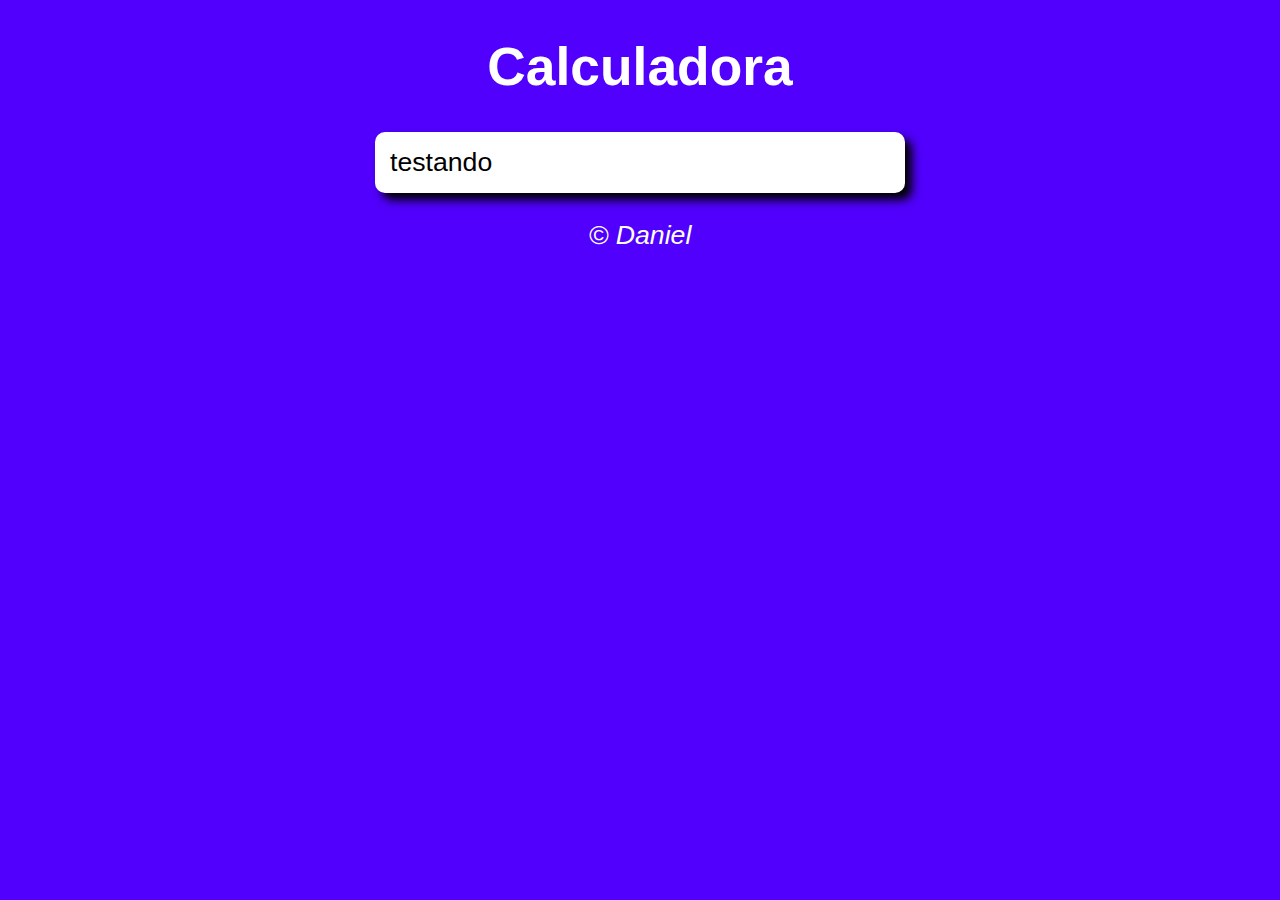
<file: index.html>
<!DOCTYPE html>
<html lang="pt-br">
<head>
    <meta charset="UTF-8">
    <meta name="viewport" content="width=device-width, initial-scale=1.0">
    <title>Calculadora</title>
    <link rel="stylesheet" href="calculadora/estilos/estilo.css">
</head>
<body>
    <header>
        <h1>Calculadora</h1>
    </header>
    <section>
        <div>
            testando
        </div>
        <div>
            
        </div>
    </section>
    <footer>
        <p>&copy; Daniel</p>
    </footer>
    <script>
        
    </script>
</body>
</html>
</file>
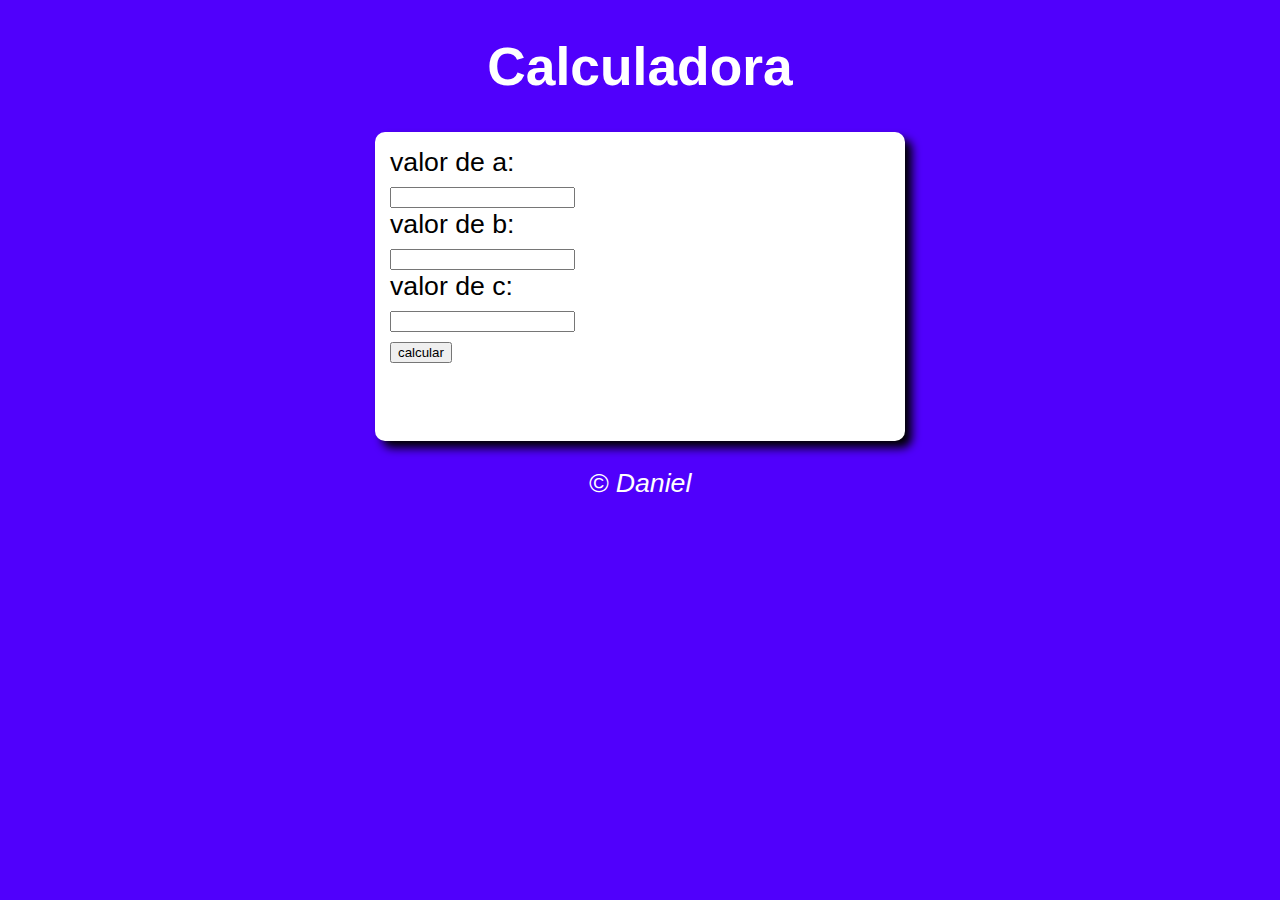
<file: calculadora/bhaskara.html>
<!DOCTYPE html>
<html lang="pt-br">
<head>
    <meta charset="UTF-8">
    <meta name="viewport" content="width=device-width, initial-scale=1.0">
    <title>Calculadora</title>
    <link rel="stylesheet" href="estilos/estilo.css">
</head>
<body>
    <header>
        <h1>Calculadora</h1>
    </header>
    <section>
        <div>
            valor de a:<br>
            <input type="number" name="" id="tn1"><br>
            valor de b:<br>
            <input type="number" name="" id="tn2"><br>
            valor de c:<br>
            <input type="number" name="" id="tn3"><br>
            <input type="button" value="calcular" onclick="bh()"><br><br>
        </div>
        <div id = 'resposta'><br>
        
        </div>
    </section>
    <footer>
        <p>&copy; Daniel</p>
    </footer>
    <script src="script/bhaskara.js"></script>
</body>
</html>
</file>
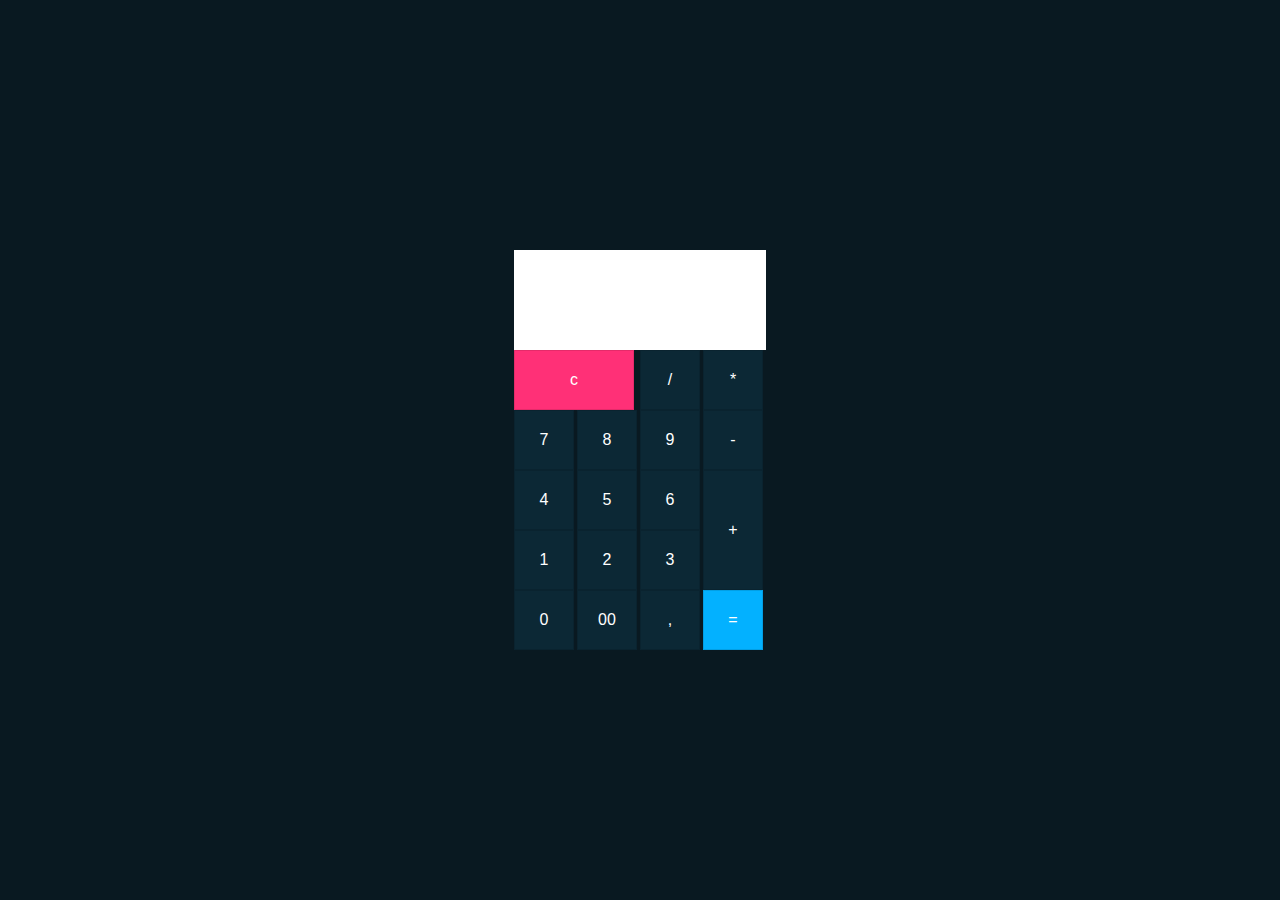
<file: calculadora/calculadoraSimples.html>
<!DOCTYPE html>
<html lang="pt-br">
<head>
    <meta charset="UTF-8">
    <meta name="viewport" content="width=device-width, initial-scale=1.0">
    <title>Calculadora Simples</title>
    <link rel="stylesheet" href="estilos/estiloCaluladorasimples.css">
</head>
<body>
    <form class="calculadora" name="calc">
        <input class="value" type="text" name="txt" readonly="">
        <span class="num clear" onclick="document.calc.txt.value = ''">c</span>
        <span class="num" onclick="document.calc.txt.value += '/'">/</span>
        <span class="num" onclick="document.calc.txt.value += '*'">*</span>
        <span class="num" onclick="document.calc.txt.value += '7'">7</span>
        <span class="num" onclick="document.calc.txt.value += '8'">8</span>
        <span class="num" onclick="document.calc.txt.value += '9'">9</span>
        <span class="num" onclick="document.calc.txt.value += '-'">-</span>
        <span class="num" onclick="document.calc.txt.value += '4'">4</span>
        <span class="num" onclick="document.calc.txt.value += '5'">5</span>
        <span class="num" onclick="document.calc.txt.value += '6'">6</span>
        <span class="num plus" onclick="document.calc.txt.value += '+'">+</span>
        <span class="num" onclick="document.calc.txt.value += '1'">1</span>
        <span class="num" onclick="document.calc.txt.value += '2'">2</span>
        <span class="num" onclick="document.calc.txt.value += '3'">3</span>
        <span class="num" onclick="document.calc.txt.value += '0'">0</span>
        <span class="num" onclick="document.calc.txt.value += '00'">00</span>
        <span class="num" onclick="document.calc.txt.value += ','">,</span>
        <span class="num equal" onclick="document.calc.txt.value = eval(calc.txt.value)">=</span>
    </form>
</body>
</html>
</file>
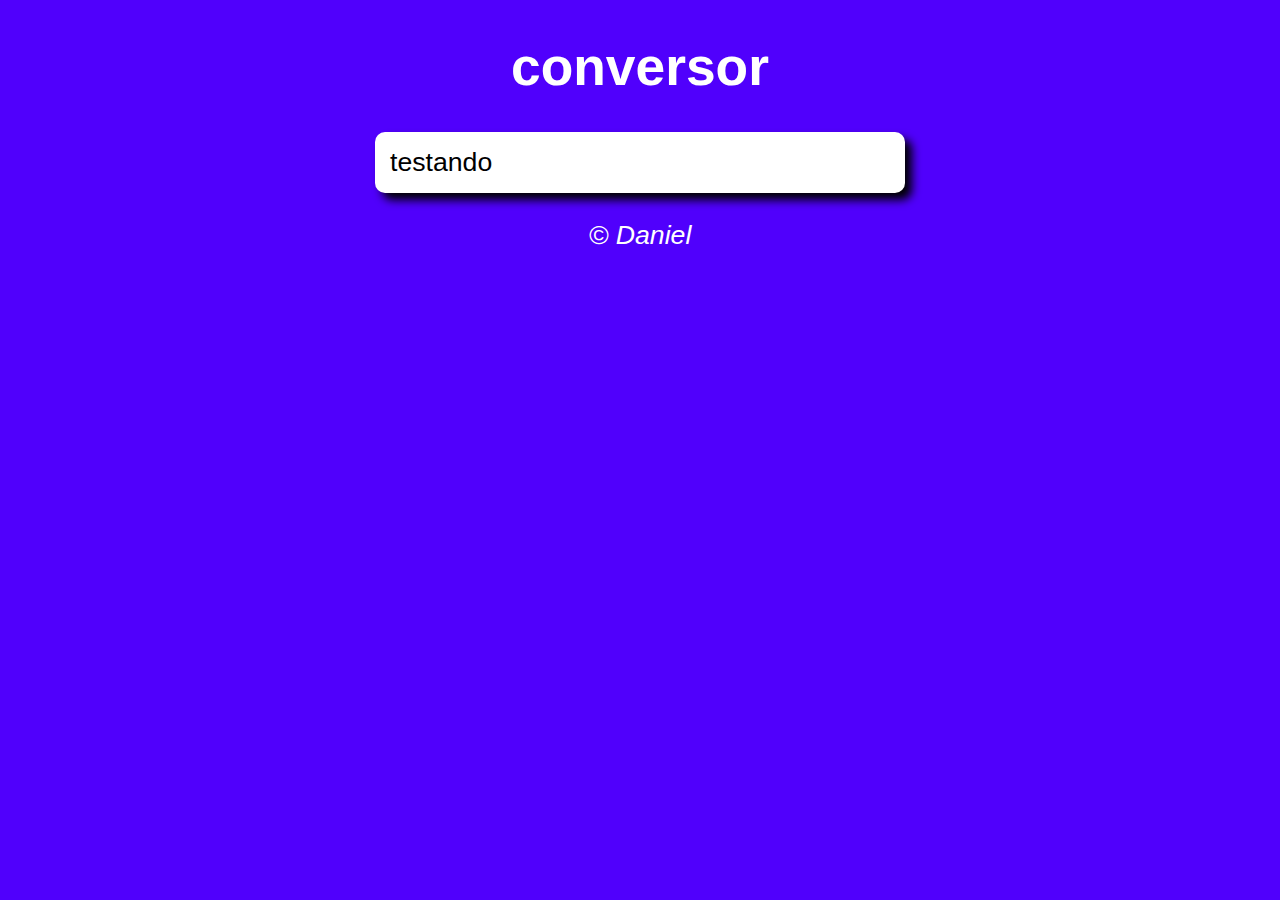
<file: calculadora/conversor.html>
<!DOCTYPE html>
<html lang="pt-br">
<head>
    <meta charset="UTF-8">
    <meta name="viewport" content="width=device-width, initial-scale=1.0">
    <title>Calculadora</title>
    <link rel="stylesheet" href="estilos/estilo.css">
</head>
<body>
    <header>
        <h1>conversor</h1>
    </header>
    <section>
        <div>
            testando
        </div>
        <div>
            
        </div>
    </section>
    <footer>
        <p>&copy; Daniel</p>
    </footer>
    <script>
        
    </script>
</body>
</html>
</file>
<file: calculadora/estilos/estilo.css>
body{
    background: rgb(80, 0, 252);
    font: normal 20pt arial;
}
header{
    color: white;
    text-align: center;
}
section{
    background: white;
    border-radius: 10px;
    padding: 15px;
    width: 500px;
    margin: auto;
    box-shadow: 7px 7px 10px black;
}
footer{
    color: white;
    text-align: center;
    font-style: italic;
}
</file>
<file: calculadora/estilos/estiloCaluladorasimples.css>
*{
    margin: 0;
    padding: 0;
    box-sizing: border-box;
    font-family: 'poppins', sans-serif;
}
body{
    display: flex;
    justify-content: center;
    align-items: center;
    min-height: 100vh;
    background: #091921;
}
.calculadora{
    position: relative;
    display: grid;
}
.calculadora .value{
    grid-column: span 4;
    height: 100px;
    text-align: right;
    border: none;
    outline: none;
    padding: 10px;
    font-size: 18px;
}
.calculadora span{
    display: grid;
    width: 60px;
    height: 60px;
    color: #fff;
    background: #0c2835;
    place-items: center;
    border: 1px solid rgb(0,0,0,.1);
}
.calculadora span:active{
    background: #74ff3b;
    color: #111;
}
.calculadora span.clear{
    grid-column: span 2;
    width: 120px;
    background: #ff3077;
}
.calculadora span.plus{
    grid-row: span 2;
    height: 120px;
}
.calculadora span.equal{
    background: #03b1ff;
}
</file>
